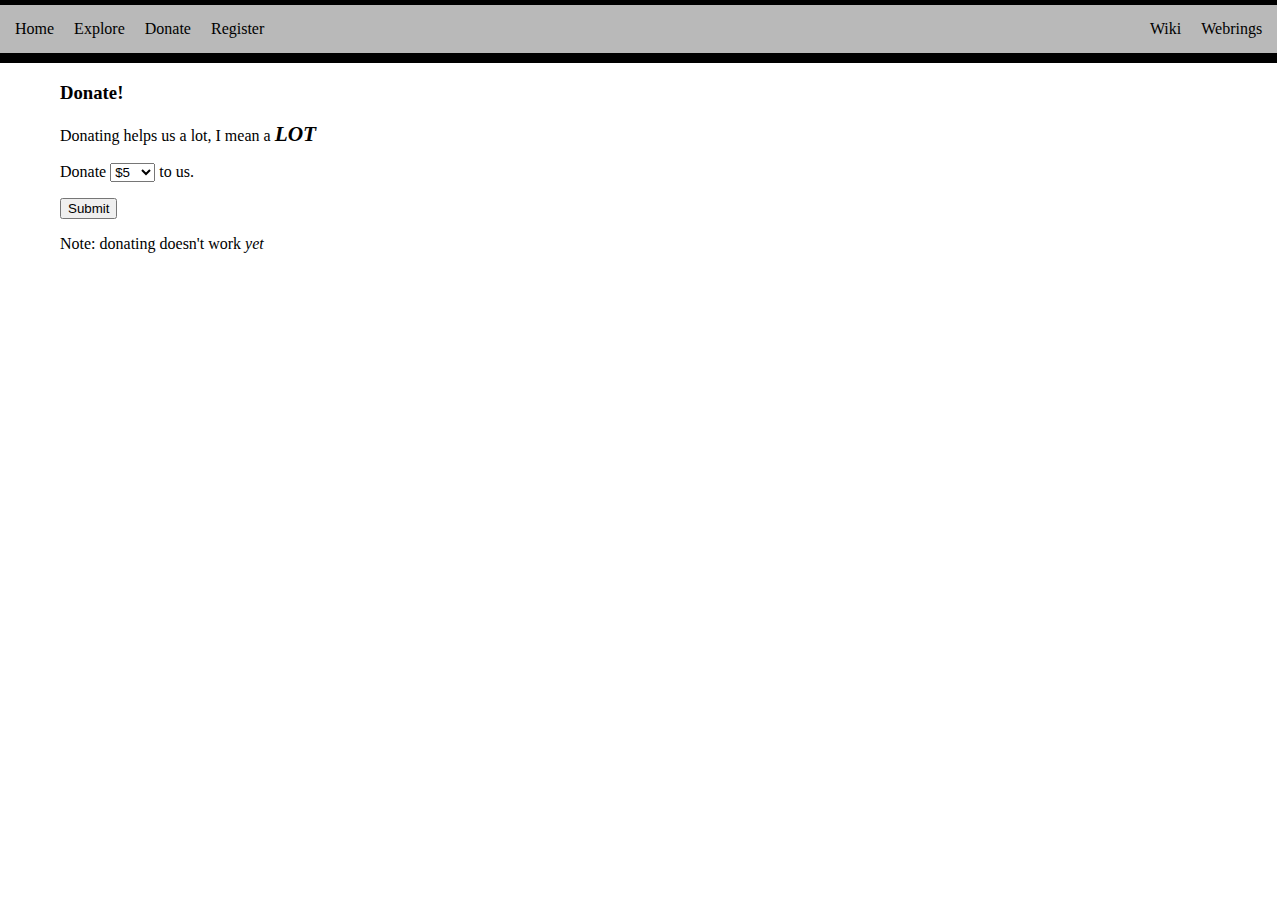
<file: donate.html>
<!DOCTYPE html>
<html lang="en">
<head>
    <meta charset="UTF-8">
    <meta name="viewport" content="width=device-width, initial-scale=1.0">
    <title>donate</title>
    <link rel="shortcut icon" href="/src/img/bbtow_icon.png" type="image/png">

    <link rel="stylesheet" href="/src/css/style.css">
</head>
<body>
<div id="navbar"></div>

<div class="content">

    <h3>Donate!</h3>

    <p>Donating helps us a lot, I mean a <i><b style="font-size: 16pt;">LOT</b></i></p>

    <p>Donate 
        <select>
            <option>$5</option>
            <option>$10</option>
            <option>$15</option>
            <option>$20</option>
            <option>$30</option>
        </select>
        to us.
    </p>

    <button>Submit</button>
    <p>Note: donating doesn't work <i>yet</i></p>

</div>
    
</body>
<script src="/main.js"></script>
</html>
</file>
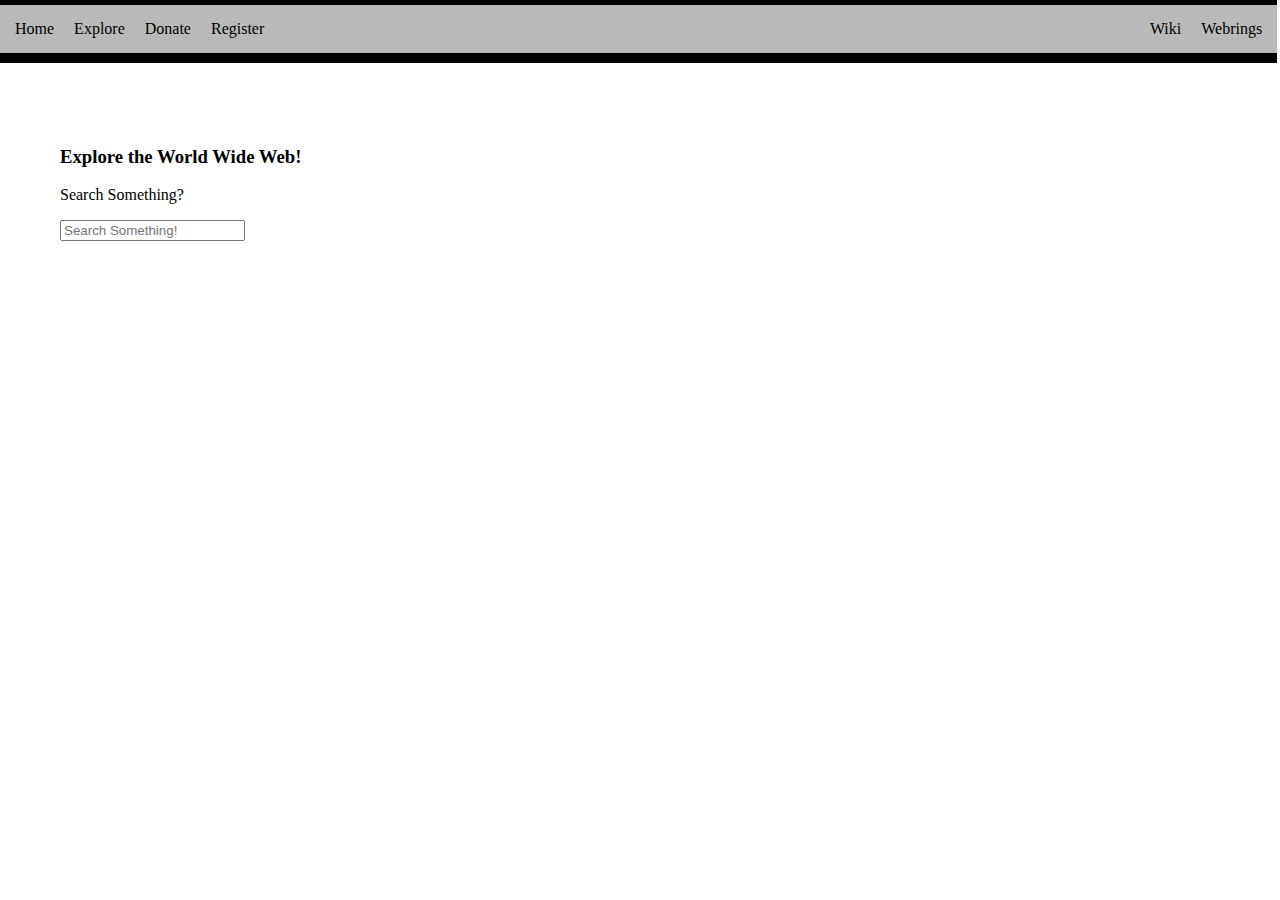
<file: explore.html>
<!DOCTYPE html>
<html lang="en">
<head>
    <meta charset="UTF-8">
    <meta name="viewport" content="width=device-width, initial-scale=1.0">
    <title>explore</title>
    <link rel="shortcut icon" href="/src/img/bbtow_icon.png" type="image/png">

    <link rel="stylesheet" href="/src/css/style.css">
</head>
<body>
<div id="navbar"></div>

<div class="content">

    <iframe width="468" height="60" style="border:none" src="https://hbaguette.neocities.org/bannerlink/embed.html" name="bannerlink"></iframe>

    <h3>Explore the World Wide Web!</h3>

    <p>Search Something?</p>
    <input type="text" id="search" placeholder="Search Something!">
</div>
    
</body>
<script>
let search_list = [
    "Dogs",
    "Cats",
    "Turtles",
    "Personal Websites",
    "Technology",
    "Coding",
    "MORE TURTLES!!!",
];

setInterval(function () {
    document.getElementById("search").placeholder = search_list[Math.floor(Math.random()*search_list.length)];
}, 3000);
</script>
<script src="/main.js"></script>
</html>
</file>
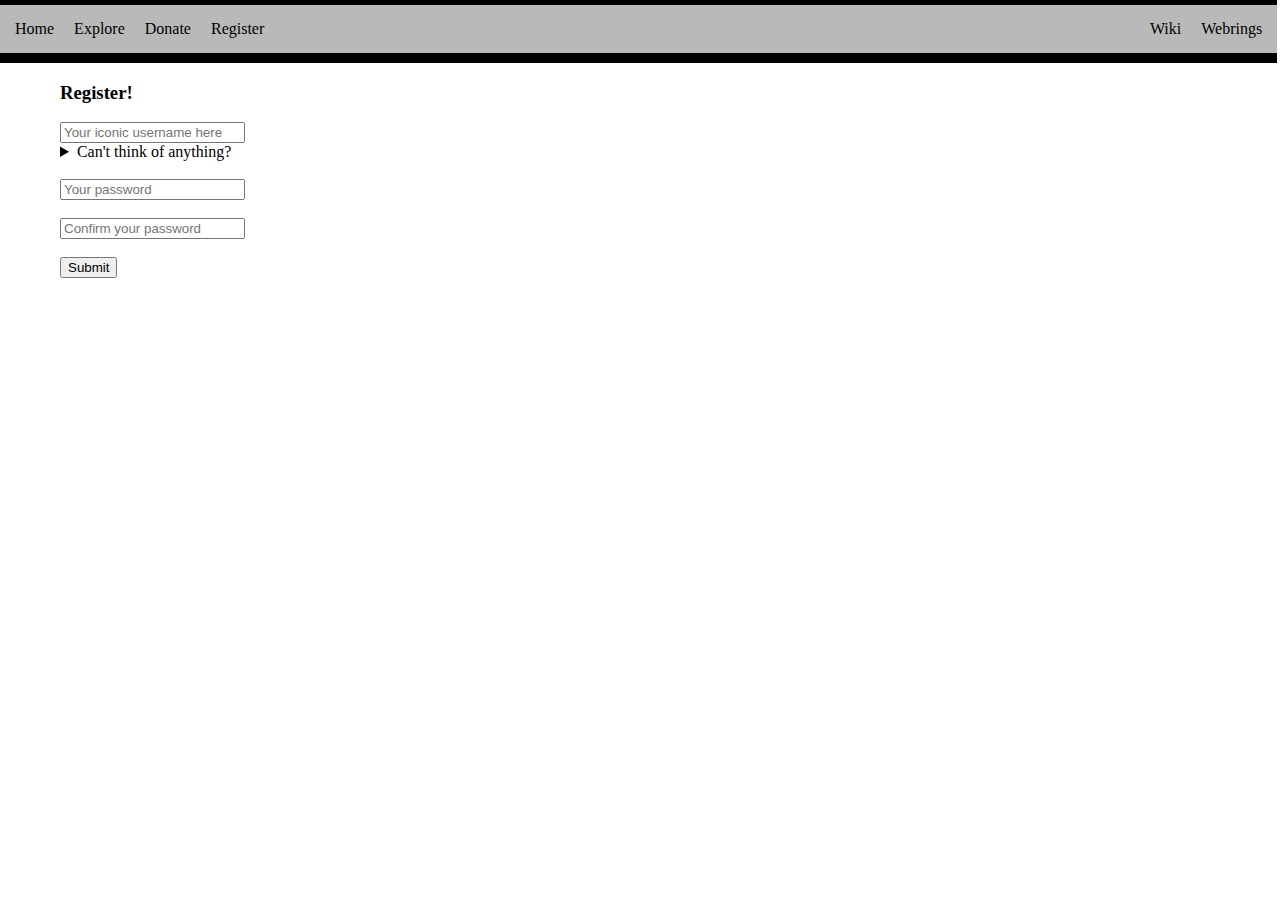
<file: register.html>
<!DOCTYPE html>
<html lang="en">
<head>
    <meta charset="UTF-8">
    <meta name="viewport" content="width=device-width, initial-scale=1.0">
    <title>register</title>
    <link rel="shortcut icon" href="/src/img/bbtow_icon.png" type="image/png">

    <link rel="stylesheet" href="/src/css/style.css">
</head>
<body>
<div id="navbar"></div>

<div class="content">

    <h3>Register!</h3>

    <input type="text" id="username" placeholder="Your iconic username here">
    <details>
        <ul>
            <li><a href="https://jimpix.co.uk/words/random-username-generator.php">Jimpix.co.uk's Random Username Generator</a></li>
            <li><a href="https://nordpass.com/username-generator/#Generator">Nordpass Username Generator</a></li>
        </ul>       
        <summary>
            <a>Can't think of anything?</a>
        </summary>
    </details>

    <br/>

    <input type="password" id="password" placeholder="Your password">

    <br/>
    <br/>

    <input type="password" id="password2" placeholder="Confirm your password">

    <br/>
    <br/>

    <button>Submit</button>

</div>
    
</body>
<script src="/main.js"></script>
</html>
</file>
<file: src/css/style.css>
@font-face {
    font-family: Bramley;
    src: url(/src/Bramley_Std_Medium.otf);
}

body {
    padding: 0px;
    margin: 0px;
}

html, body {
    height: 100%;
}

.sidebar {
    float: left;
    background-color: lightgray;
    width: 100px;
    height: 100%;
    padding: 25px;
    margin-right: 14px;
    padding-bottom: 70%;
}

nav {
    background-color: rgb(185, 185, 185);
    border-color: black;
    border-style: solid;
    border-width: 5px 0px 10px 0px;
    padding: 5px;
    margin: 0px;
    overflow: hidden;
    position: static;
    width: 99%;
}

nav a {
    display: block;
    text-decoration: none;
    padding: 10px;
    text-align: center;
    float: left;
    color: black;
}

nav a:hover {
    background-color: rgb(35, 35, 35);
    color: white;
}

.content {
    margin-left: 60px;
    padding: 0px;
}

abbr, acronym {
    cursor: help;
}
</file>
